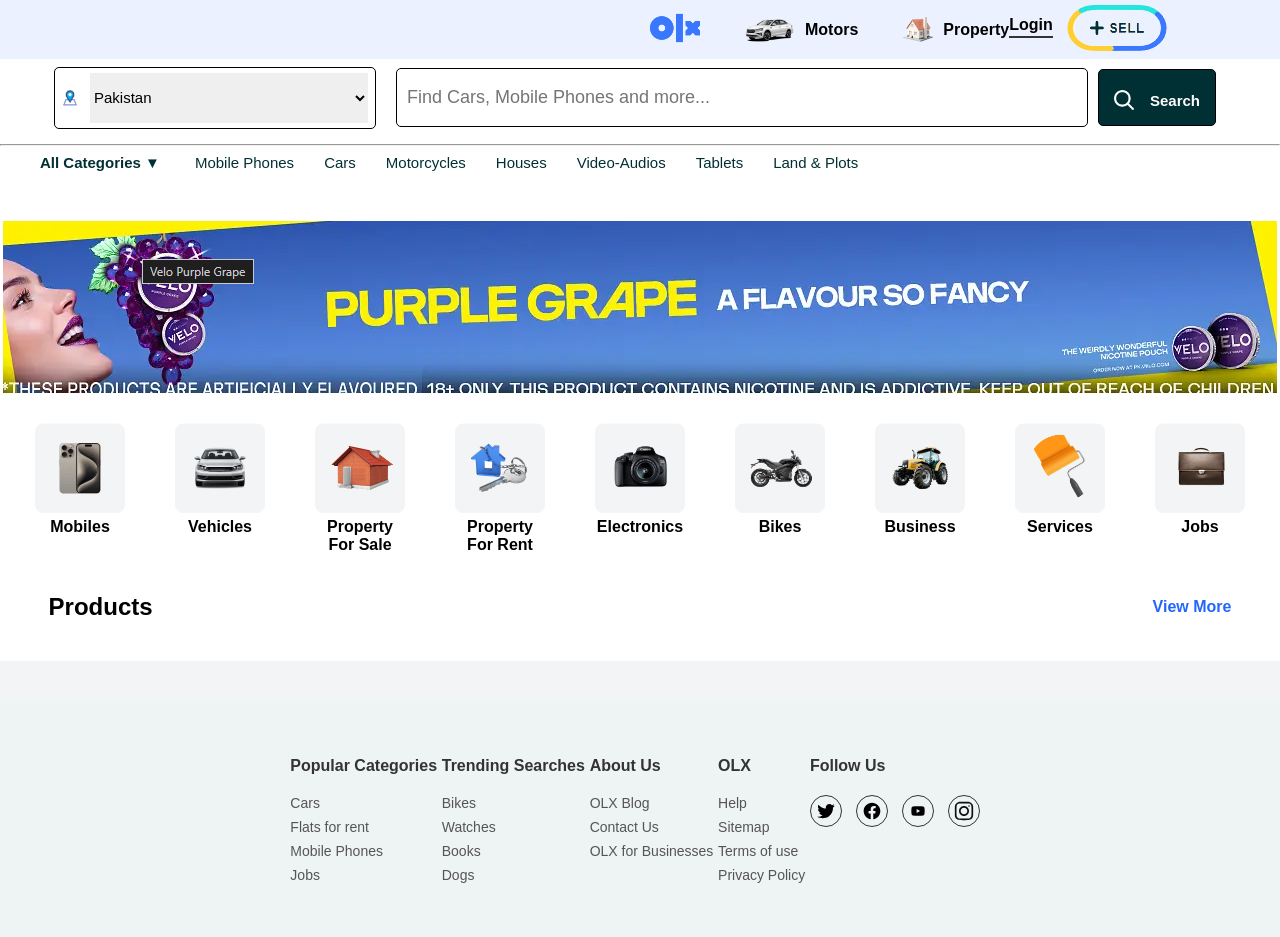
<file: index.html>
<!doctype html>
<html lang="en">
  <head>
    <meta charset="UTF-8" />
    <meta name="viewport" content="width=device-width, initial-scale=1.0" />
    <title>OLX Clone</title>
    <link rel="stylesheet" href="style.css" />
  </head>
  <body>
    <header class="head">
      <div class="menu">
        <div class="left">
          <div class="olx-logo">
            <img
              src="images/olx-logo_svgstack_com_202511088991.svg"
              alt="OLX logo"
            />
          </div>
          <div class="motor">
            <img
              src="images/iconMotors.6bf280165e43e55b173d0a53551e2bfb.png"
              alt="OLX Motors"
              height="25px"
              width="50px"
            />
            <p><b>Motors</b></p>
          </div>
          <div class="property">
            <img
              src="images/iconProperty.d09c6d2e3621f900c17c9e8330a1a37b.png"
              alt="OLX Property Icon"
              height="25px"
              width="30px"
            />
            <p><b>Property</b></p>
          </div>
        </div>
        <div class="right">
          <div class="login">
            <p><b>Login</b></p>
          </div>
          <div class="sell-button">
            <img
              src="images/Screenshot 2025-11-08 223859.png"
              alt="Sell Button"
            />
          </div>
        </div>
      </div>
    </header>

    <main>
      <div class="main">
        <div class="map-search-bar">
          <div class="map-search-border">
            <img
              src="images/location-pin-symbol_svgstack_com_22401762628822.png"
              alt="Location Pin"
              class="map"
            />
            <select>
              <option value="pakistan">Pakistan</option>
              <option value="karachi">Karachi</option>
              <option value="lahore">Lahore</option>
            </select>
          </div>
        </div>
        <div class="search-join">
          <div class="main-search-bar">
            <input
              type="text"
              placeholder="Find Cars, Mobile Phones and more..."
            />
          </div>
          <div class="search-button">
            <img
              src="images/outline-magnify-free-vector_svgstack_com_202511082044.png"
              alt="Search Magnifying Glass"
              class="search-logo"
            />
            <p><b>Search</b></p>
          </div>
        </div>
      </div>

      <hr />

      <div class="categories-bar-full">
        <div class="categories-wrapper">
          <a href="#" class="all-categories"><b>All Categories ▼</b></a>
          <a href="#">Mobile Phones</a>
          <a href="#">Cars</a>
          <a href="#">Motorcycles</a>
          <a href="#">Houses</a>
          <a href="#">Video-Audios</a>
          <a href="#">Tablets</a>
          <a href="#">Land & Plots</a>
        </div>
      </div>

      <div class="pic-1">
        <img
          src="images/Screenshot 2025-11-09 231208.png"
          alt="Icon Description"
        />
      </div>

      <div class="product-menu">
        <div class="mobile-item">
          <img
            src="images/mobiles.73f961c6ad58605c032eb7c2cf12aeaa.png"
            alt="Mobiles Icon"
          />
          <p class="mobiles-pic"><b>Mobiles</b></p>
        </div>
        <div class="mobile-item">
          <img
            src="images/vehicles.354a5ebfb7f21e87991a277dd4b40f4b.png"
            alt="Vehicles Icon"
          />
          <p class="mobiles-pic"><b>Vehicles</b></p>
        </div>
        <div class="mobile-item">
          <img
            src="images/property-for-sale.69b01e8dafc182fa3bd469d0ed4fc801.png"
            alt="Property For Sale Icon"
          />
          <p class="mobiles-pic"><b>Property For Sale</b></p>
        </div>
        <div class="mobile-item">
          <img
            src="images/property-for-rent.49f99cc528b9b88da4f33fbe1f0b3346.png"
            alt="Property For Rent Icon"
          />
          <p class="mobiles-pic"><b>Property For Rent</b></p>
        </div>
        <div class="mobile-item">
          <img
            src="images/electronics-home-appliances.0a30101e6fd7d9ccc8cd6b85b9b44cee.png"
            alt="Electronics & Home Appliances Icon"
          />
          <p class="mobiles-pic"><b>Electronics</b></p>
        </div>
        <div class="mobile-item">
          <img
            src="images/bikes.0a5064ae987f3bd72801b7bc2c3b6e02.png"
            alt="Bikes Category Icon"
          />
          <p class="mobiles-pic"><b>Bikes</b></p>
        </div>
        <div class="mobile-item">
          <img
            src="images/business-industrial-agriculture.2ec28979a1bde0183c777a0ce51b37c6.png"
            alt="Industrial Icon"
          />
          <p class="mobiles-pic"><b>Business</b></p>
        </div>
        <div class="mobile-item">
          <img
            src="images/services.23d8eb1535f319324813848887961a59.png"
            alt="Services Icon"
          />
          <p class="mobiles-pic"><b>Services</b></p>
        </div>
        <div class="mobile-item">
          <img
            src="images/jobs.dc882b8ff65e94850cc12f5abd605420.png"
            alt="Jobs Icon"
          />
          <p class="mobiles-pic"><b>Jobs</b></p>
        </div>
      </div>

      <div class="mobiles-phones">
        <h2>Products</h2>
        <p><b>View More</b></p>
      </div>

      <div class="products" id="products-container"></div>

      <footer>
        <div class="footer-content">
          <div class="footer-column">
            <h3>Popular Categories</h3>
            <ul>
              <li><a href="#">Cars</a></li>
              <li><a href="#">Flats for rent</a></li>
              <li><a href="#">Mobile Phones</a></li>
              <li><a href="#">Jobs</a></li>
            </ul>
          </div>
          <div class="footer-column">
            <h3>Trending Searches</h3>
            <ul>
              <li><a href="#">Bikes</a></li>
              <li><a href="#">Watches</a></li>
              <li><a href="#">Books</a></li>
              <li><a href="#">Dogs</a></li>
            </ul>
          </div>
          <div class="footer-column">
            <h3>About Us</h3>
            <ul>
              <li><a href="#">OLX Blog</a></li>
              <li><a href="#">Contact Us</a></li>
              <li><a href="#">OLX for Businesses</a></li>
            </ul>
          </div>
          <div class="footer-column">
            <h3>OLX</h3>
            <ul>
              <li><a href="#">Help</a></li>
              <li><a href="#">Sitemap</a></li>
              <li><a href="#">Terms of use</a></li>
              <li><a href="#">Privacy Policy</a></li>
            </ul>
          </div>
          <div class="footer-column follow-us">
            <h3>Follow Us</h3>
            <div class="social-icons">
              <a href="#" class="icon-link"
                ><img src="images/twitter-svgrepo-com.svg" alt="Twitter"
              /></a>
              <a href="#" class="icon-link"
                ><img src="images/facebook-svgrepo-com.svg" alt="Facebook"
              /></a>
              <a href="#" class="icon-link"
                ><img src="images/youtube-svgrepo-com.svg" alt="YouTube"
              /></a>
              <a href="#" class="icon-link"
                ><img src="images/instagram-svgrepo-com.svg" alt="Instagram"
              /></a>
            </div>
          </div>
        </div>
      </footer>
    </main>

    <script src="app.js"></script>
  </body>
</html>
</file>
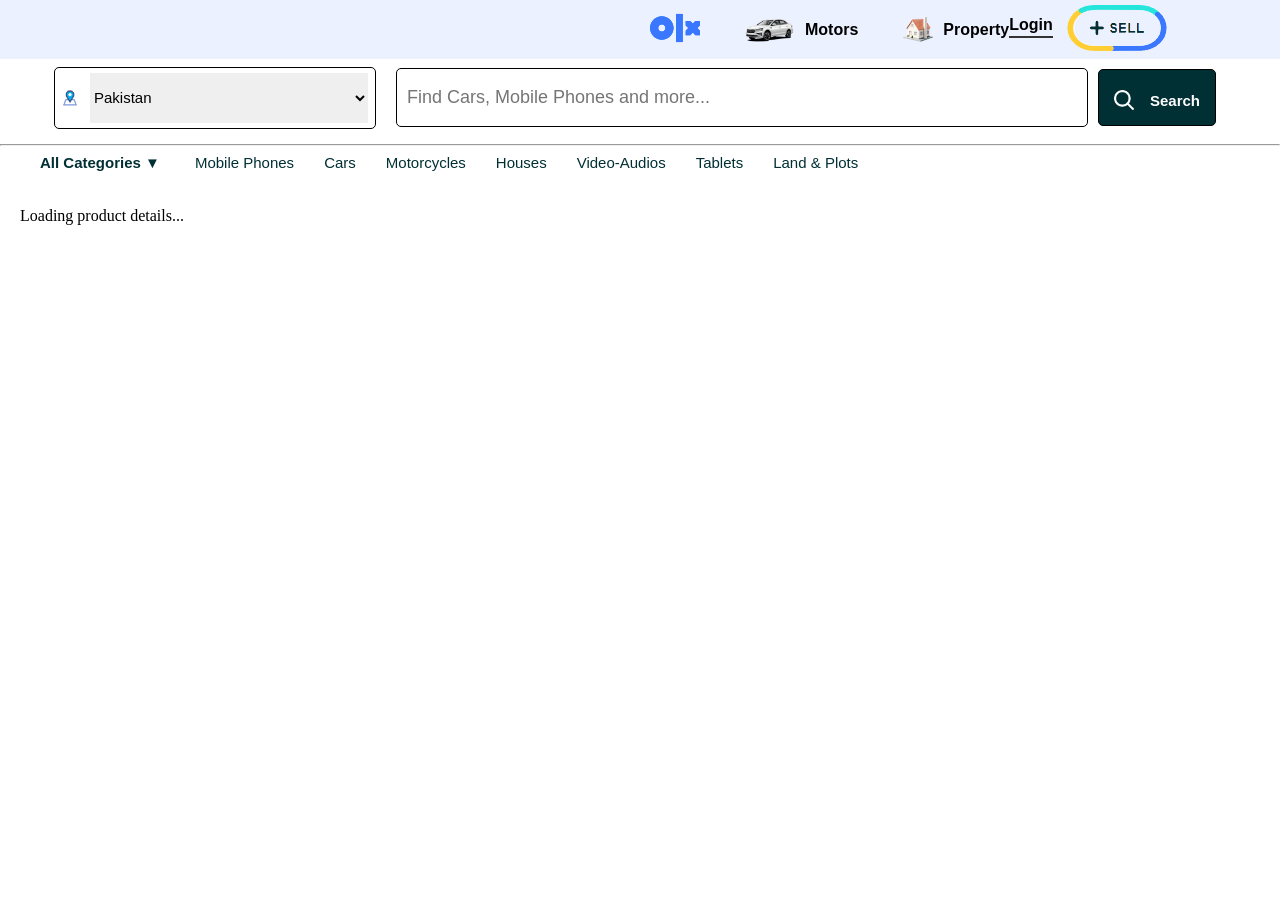
<file: singleProduct.html>
<!doctype html>
<html lang="en">
  <head>
    <meta charset="UTF-8" />
    <meta name="viewport" content="width=device-width, initial-scale=1.0" />
    <title>Product Details - OLX Clone</title>
    <link rel="stylesheet" href="style.css" />
  </head>
  <body>
    <header class="head">
      <div class="menu">
        <div class="left">
          <div class="olx-logo">
            <img
              src="images/olx-logo_svgstack_com_202511088991.svg"
              alt="OLX logo"
            />
          </div>
          <div class="motor">
            <img
              src="images/iconMotors.6bf280165e43e55b173d0a53551e2bfb.png"
              alt="OLX Motors"
              height="25px"
              width="50px"
            />
            <p><b>Motors</b></p>
          </div>
          <div class="property">
            <img
              src="images/iconProperty.d09c6d2e3621f900c17c9e8330a1a37b.png"
              alt="OLX Property Icon"
              height="25px"
              width="30px"
            />
            <p><b>Property</b></p>
          </div>
        </div>
        <div class="right">
          <div class="login">
            <p><b>Login</b></p>
          </div>
          <div class="sell-button">
            <img
              src="images/Screenshot 2025-11-08 223859.png"
              alt="Sell Button"
            />
          </div>
        </div>
      </div>
    </header>

    <main>
      <div class="main">
        <div class="map-search-bar">
          <div class="map-search-border">
            <img
              src="images/location-pin-symbol_svgstack_com_22401762628822.png"
              alt="Location Pin"
              class="map"
            />
            <select>
              <option value="pakistan">Pakistan</option>
              <option value="karachi">Karachi</option>
              <option value="lahore">Lahore</option>
            </select>
          </div>
        </div>
        <div class="search-join">
          <div class="main-search-bar">
            <input
              type="text"
              placeholder="Find Cars, Mobile Phones and more..."
            />
          </div>
          <div class="search-button">
            <img
              src="images/outline-magnify-free-vector_svgstack_com_202511082044.png"
              alt="Search logo"
              class="search-logo"
            />
            <p><b>Search</b></p>
          </div>
        </div>
      </div>

      <hr />

      <div class="categories-bar-full">
        <div class="categories-wrapper">
          <a href="#" class="all-categories"><b>All Categories ▼</b></a>
          <a href="#">Mobile Phones</a>
          <a href="#">Cars</a>
          <a href="#">Motorcycles</a>
          <a href="#">Houses</a>
          <a href="#">Video-Audios</a>
          <a href="#">Tablets</a>
          <a href="#">Land & Plots</a>
        </div>
      </div>

      <div id="product-detail-container" style="padding: 20px">
        <p>Loading product details...</p>
      </div>
    </main>

    <script src="singleProduct.js"></script>
  </body>
</html>
</file>
<file: style.css>
body {
  margin: 0;
}
.head {
  background-color: #ebf1ff;
}
.menu {
  display: flex;
  justify-content: space-between;
  align-items: center;
  padding: 0px 650px;
  font-family: Arial, Helvetica, sans-serif;
  font-size: medium;
}
.left {
  display: flex;
  gap: 45px;
}
.right {
  display: flex;
  gap: 1px;
}

.olx-logo > img {
  height: 50px;
  width: 50px;
  cursor: pointer;
}
.motor {
  display: flex;
  align-items: center;
  gap: 10px;
  cursor: pointer;
}
.motor > p {
  display: inline-block;
  color: #000000;
  transition: color 0.3s ease;
  cursor: pointer;
}
.property {
  display: flex;
  align-items: center;
  gap: 10px;
  cursor: pointer;
}

.property > p {
  display: inline-block;
  color: #000000;
  transition: color 0.3s ease;
  cursor: pointer;
}

.sell-button {
  display: flex;
  align-items: center;
  cursor: pointer;
}

.motor > p:hover {
  color: #3a77ff;
}
.property > p:hover {
  color: #3a77ff;
}

.login p {
  color: #000000;
  border-bottom: 2px solid #333333;
  padding-bottom: 2px;
  display: inline-block;
  transition: all 0.3s ease-in-out;
  cursor: pointer;
}
.login:hover p {
  border-bottom: 2px solid transparent;
}
.main {
  display: flex;
  justify-content: center;
  align-items: center;
  gap: 20px;
}
.map-search-border {
  border: 1px solid black;
  width: 320px;
  height: 60px;
  display: flex;
  align-items: center;
  gap: 5px;
  border-radius: 5px;
}
.map {
  width: 20px;
  margin: 5px;
  cursor: pointer;
}
select {
  border: none;
  padding: 0px 200px 0px 0px;
  height: 50px;
  font-size: 15px;
}
.main-search-bar > input {
  border: 1px solid black;
  width: 680px;
  height: 57px;
  display: flex;
  align-items: center;
  border-radius: 5px;
  padding: 0px 0px 0px 10px;
  font-size: large;
}
.search-button {
  border: 1px solid black;
  background-color: #002f34;
  display: flex;
  align-items: center;
  color: white;
  gap: 1px;
  margin: 10px;
  border-radius: 5px;
  padding: 5px 15px 0px 0px;
  font-family: Arial, Helvetica, sans-serif;
  font-size: 15px;
  display: flex;
  text-align: center;
  cursor: pointer;
}
.search-logo {
  height: 20px;
  width: 20px;
  margin: 15px;
}
.search-join {
  display: flex;
  text-align: center;
  align-items: center;
  justify-content: space-between;
  gap: 0px;
}

.categories-wrapper {
  max-width: 1200px;
  margin: 0 auto;
  display: flex;
  font-family: Arial, Helvetica, sans-serif;
  color: #000000;
  transition: color 0.3s ease;
}
.categories-wrapper > a:hover {
  color: #3a77ff;
}

.categories-wrapper a {
  color: #002f34;
  text-decoration: none;
  margin-right: 30px;
  font-size: 15px;
  align-self: center;
}

.categories-wrapper .all-categories {
  font-weight: bold;

  padding-right: 5px;
}
.pic-1 {
  display: flex;
  justify-content: center;
  align-items: center;
  padding: 50px 0px 0px 0px;
}
.pic-2 {
  display: flex;
  justify-content: center;
  align-items: center;
}

.product-menu {
  display: flex;
  justify-content: center;
  gap: 50px;
}

.mobile-item {
  display: flex;
  flex-direction: column;
  align-items: center;
  width: 90px;
  text-align: center;
}

.mobile-item img {
  height: 90px;
  width: 90px;
  padding: 30px 0px 0px 0px;
  cursor: pointer;
}

.mobiles-pic {
  margin-top: 5px;
  margin-bottom: 0;
  font-family: Arial, Helvetica, sans-serif;
  cursor: pointer;
}
.sec-product-menu {
  display: flex;
  justify-content: left;
  margin-left: 667px;
  gap: 50px;
  align-items: center;
}

.mobiles-phones {
  display: flex;
  justify-content: center;
  align-items: center;
  gap: 1000px;
  padding: 19px 0px 20px 0px;
  font-family: Arial, Helvetica, sans-serif;
  cursor: pointer;
}
.mobiles-phones > p {
  color: #2367fa;
}
.mobile-image {
  height: 320px;
  width: 310px;
  display: block;
  cursor: pointer;
}
.mobile-for-sell {
  margin: 0px;
}
.sell-border {
  border: 1px solid #ffffff8e;
  box-shadow: 0px 4px 8px rgba(68, 68, 68, 0.1);
  height: 167px;
  width: 307px;
  cursor: pointer;
}

.mobile-price {
  display: flex;
  justify-content: space-between;
  width: 90%;
  cursor: pointer;
  align-items: center;
  margin-bottom: 0;
  padding: 10px 0px 0px 0px;
}

.product-title {
  margin-top: 0;
  cursor: pointer;

  margin-bottom: 1px;
  font-size: 18px;
}

.mobile-price p {
  margin: 0;
  font-size: 25px;
  cursor: pointer;
}
.products {
  display: flex;
  justify-content: center;
  align-items: center;
  gap: 20px;
}
.pic-3 {
  display: flex;
  justify-content: center;
  align-items: center;
  padding: 30px 0px 0px 0px;
}
.pic-4 {
  display: flex;
  justify-content: center;
  align-items: center;
}
.footer-content {
  display: flex;
  justify-content: space-around;
  width: 55%;
  margin: 0 auto;
  padding: 40px 0;
}

footer {
  background-color: #eef3f4;
  color: #333;
  font-family: sans-serif;
  font-size: 14px;
}

.footer-column h3 {
  font-size: 16px;
  font-weight: bold;
  margin-bottom: 20px;
}

.footer-column ul {
  list-style: none;
  padding: 0;
}

.footer-column li {
  margin-bottom: 8px;
}

.footer-column a {
  text-decoration: none;
  color: #555;
}

.footer-column a:hover {
  color: #000;
}
.social-icons a {
  display: inline-flex;
  justify-content: center;
  align-items: center;
  width: 30px;
  height: 30px;
  border: 1px solid #333;
  border-radius: 50%;
  margin-right: 10px;
  font-size: 14px;
  text-align: center;
  color: #333;
}
.icon-link > img {
  height: 20px;
  width: 20px;
}
.mobile-image {
  width: 100%;
  height: 200px;
  object-fit: cover;
}
/* New kaam */

#products-container {
  display: flex;
  flex-wrap: wrap;
  gap: 20px;
  padding: 20px;
  justify-content: center;
  background-color: #f2f4f5;
}

.card {
  background-color: #fff;
  border: 1px solid #ced4da;
  border-radius: 4px;
  width: 300px;
  overflow: hidden;
  transition: transform 0.2s ease;
  display: flex;
  flex-direction: column;
}

.card:hover {
  transform: translateY(-5px);
  box-shadow: 0 4px 15px rgba(0, 0, 0, 0.1);
}

.card-img {
  width: 100%;
  height: 200px;
  object-fit: contain;
  background-color: #f8f9fa;
  padding: 10px;
}

.card-body {
  padding: 15px;
  display: flex;
  flex-direction: column;
  gap: 8px;
  flex-grow: 1;
}

.title {
  font-size: 1.1rem;
  color: #002f34;
  margin: 0;
  white-space: nowrap;
  overflow: hidden;
  text-overflow: ellipsis; 
}

.description {
  font-size: 0.85rem;
  color: #406367;
  height: 40px;
  overflow: hidden;
  display: -webkit-box;
  -webkit-line-clamp: 2;
  -webkit-box-orient: vertical;
}

.price-section {
  display: flex;
  align-items: center;
  gap: 10px;
  margin-top: 5px;
}

.discounted-price {
  font-size: 1.25rem;
  font-weight: bold;
  color: #002f34;
}

.discount {
  background-color: #ffce32;
  color: #002f34;
  padding: 2px 6px;
  font-size: 0.75rem;
  font-weight: bold;
  border-radius: 2px;
}

.rating {
  font-size: 0.9rem;
  color: #002f34;
}

.stock {
  font-size: 0.8rem;
  font-weight: bold;
  text-transform: uppercase;
}

.in-stock {
  color: #1a8917;
}

.extra-info {
  border-top: 1px solid #eee;
  padding-top: 10px;
  font-size: 0.75rem;
  color: #757575;
}

.extra-info p {
  margin: 2px 0;
}

.btn {
  margin-top: auto;
  background-color: #002f34;
  color: white;
  border: none;
  padding: 10px;
  border-radius: 4px;
  font-weight: bold;
  cursor: pointer;
  transition: background-color 0.2s;
}

.btn:hover {
  background-color: #004a52;
}

.detail-wrapper {
  max-width: 1200px;
  margin: 30px auto;
  padding: 20px;
  background-color: #fff;
  border-radius: 8px;
  box-shadow: 0 2px 10px rgba(0, 0, 0, 0.05);
}

.detail-wrapper > button {
  background: none;
  border: none;
  color: #002f34;
  font-weight: bold;
  cursor: pointer;
  margin-bottom: 20px;
  display: flex;
  align-items: center;
  gap: 5px;
  font-size: 16px;
}

.detail-wrapper > button:hover {
  text-decoration: underline;
}

.detail-content {
  display: flex;
  gap: 50px;
  align-items: flex-start;
}

.detail-img {
  flex: 1;
  max-width: 500px;
  width: 100%;
  height: auto;
  border-radius: 8px;
  border: 1px solid #f2f4f5;
  background-color: #f8f9fa;
  object-fit: contain;
}

.detail-info {
  flex: 1;
  display: flex;
  flex-direction: column;
  gap: 15px;
}

.detail-info h1 {
  font-size: 30px;
  color: #002f34;
  margin: 0;
}

.category-tag {
  display: inline-block;
  background-color: #e8f0f2;
  color: #406367;
  padding: 5px 12px;
  border-radius: 20px;
  font-size: 12px;
  text-transform: uppercase;
  font-weight: bold;
  width: fit-content;
}

.desc {
  font-size: 25px;
  line-height: 1.6;
  color: #406367;
}

.price {
  font-size: 30px;
  color: #002f34;
  margin: 10px 0;
}
</file>
